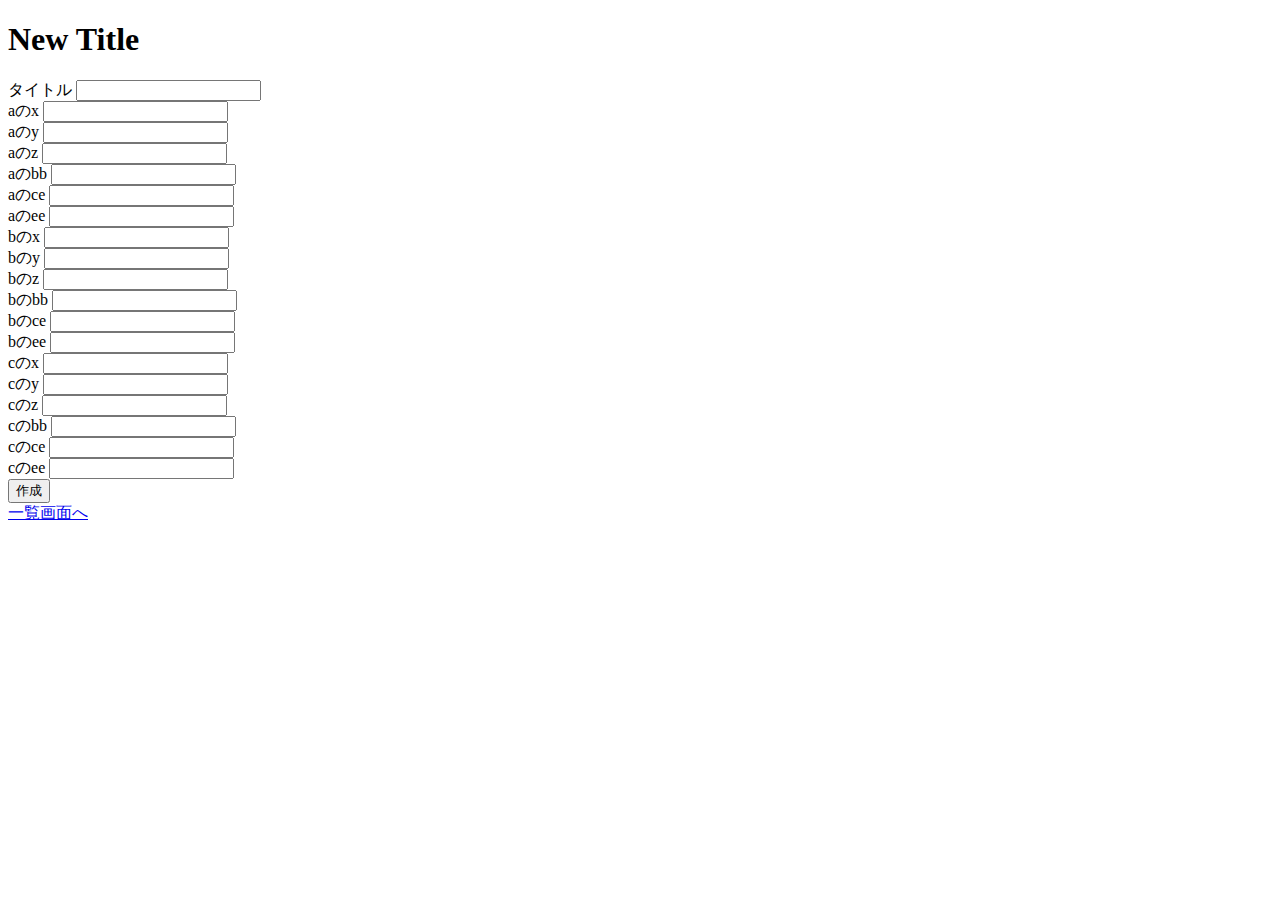
<file: src/main/resources/templates/new.html>
<!DOCTYPE html>
<html xmlns:th="http://www.thymeleaf.org">
<head>
    <meta charset="utf-8" />
    <title>New Title</title>
</head>
<body>
<div class="container">
    <h1>New Title</h1>
    <form th:action="@{/register}" th:method="post">
        <div class="form-group">
            <label class="control-label">タイトル</label>
            <input class="form-control" type="text" name="title" />
        </div>

        <div class="form-group">
            <label class="axLabel">aのx</label>
            <input class="ax" type="number" name="ax" />
        </div>
        <div class="form-group">
            <label class="ayLabel">aのy</label>
            <input class="ay" type="number" name="ay" />
        </div>
        <div class="form-group">
            <label class="azLabel">aのz</label>
            <input class="az" type="number" name="az" />
        </div>
        <div class="form-group">
            <label class="abbLabel">aのbb</label>
            <input class="abb" type="number" name="abb" />
        </div>
        <div class="form-group">
            <label class="aceLabel">aのce</label>
            <input class="ace" type="number" name="ace" />
        </div>
        <div class="form-group">
            <label class="aeeLabel">aのee</label>
            <input class="aee" type="number" name="aee" />
        </div>


        <div class="form-group">
            <label class="bxLabel">bのx</label>
            <input class="bx" type="number" name="bx" />
        </div>
        <div class="form-group">
            <label class="byLabel">bのy</label>
            <input class="by" type="number" name="by" />
        </div>
        <div class="form-group">
            <label class="bzLabel">bのz</label>
            <input class="bz" type="number" name="bz" />
        </div>
        <div class="form-group">
            <label class="bbbLabel">bのbb</label>
            <input class="bbb" type="number" name="bbb" />
        </div>
        <div class="form-group">
            <label class="bceLabel">bのce</label>
            <input class="bce" type="number" name="bce" />
        </div>
        <div class="form-group">
            <label class="beeLabel">bのee</label>
            <input class="bee" type="number" name="bee" />
        </div>


        <div class="form-group">
            <label class="cxLabel">cのx</label>
            <input class="cx" type="number" name="cx" />
        </div>
        <div class="form-group">
            <label class="cyLabel">cのy</label>
            <input class="cy" type="number" name="cy" />
        </div>
        <div class="form-group">
            <label class="czLabel">cのz</label>
            <input class="cz" type="number" name="cz" />
        </div>
        <div class="form-group">
            <label class="cbbLabel">cのbb</label>
            <input class="cbb" type="number" name="cbb" />
        </div>
        <div class="form-group">
            <label class="cceLabel">cのce</label>
            <input class="cce" type="number" name="cce" />
        </div>
        <div class="form-group">
            <label class="ceeLabel">cのee</label>
            <input class="cee" type="number" name="cee" />
        </div>

        <button class="btn btn-default" type="submit">作成</button>
    </form>
    <div class="pull-right">
        <a class="btn btn-link" href="/players">一覧画面へ</a>
    </div>
</div>
</body>
</html>
</file>
